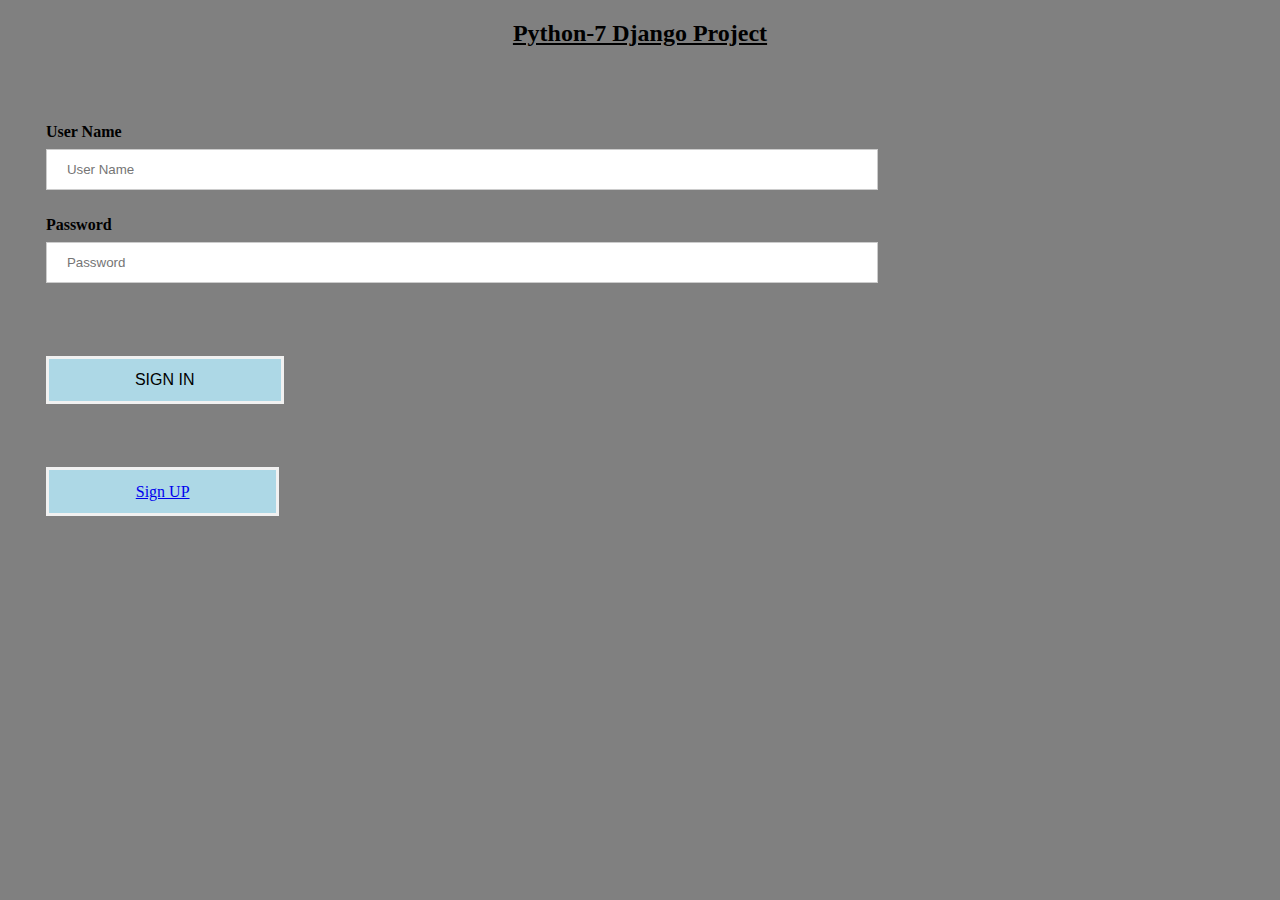
<file: index.html>
<!DOCTYPE html>
<html lang="en" dir="ltr">
  <head>
    <meta charset="utf-8">
    <title>Login</title>
    <link rel="stylesheet" href="css.css">
    <script type="text/javascript" src="js.js"> </script>
  </head>
  <body>



    <h2><center><u>Python-7 Django Project </u></center></h2>
    <br>
    <div class="Login">
      <form class="login" action="loginn.html" method="post">
        <label for="Name"><b>User Name</b></label>
        <br>
        <input type="text" name="Name" value="" placeholder="User Name" required>


         <br>
         <br>
         <label for="pwd"><b>Password</b></label><br>
        <input type="password" name="pwd" value="" placeholder="Password" required >
           <br><br>
        <button type="submit" name="button1" >SIGN IN</button>


      </form>

     <div class="linked">
       <a href="signup.html">Sign UP</a>

     </div>
    </div>



  </body>

</html>
</file>
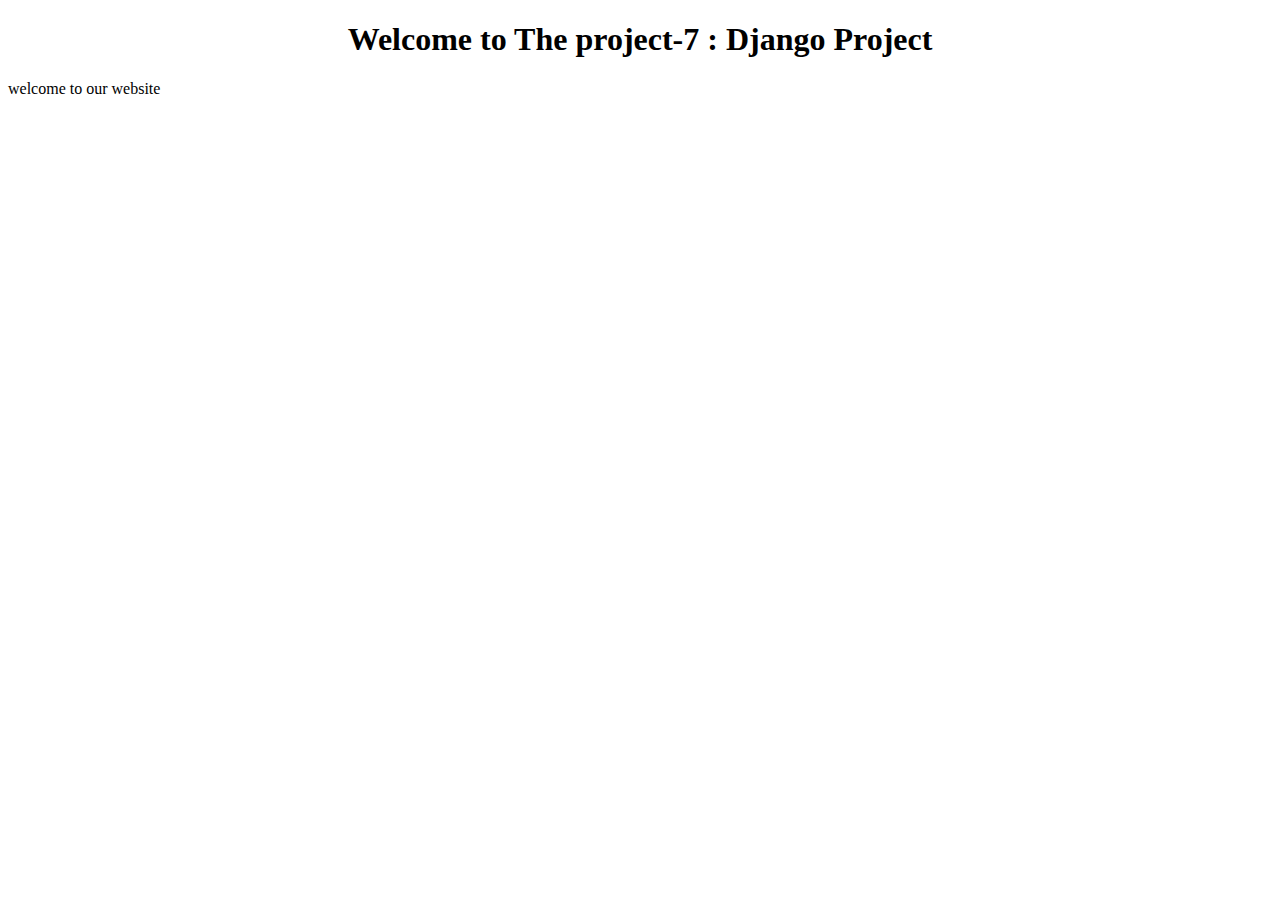
<file: Login page/index.html>
<!DOCTYPE html>
<html lang="en" dir="ltr">
  <head>
    <meta charset="utf-8">
    <title>Django Project</title>
  </head>
  <body>
    <h1><center>Welcome to The project-7 : Django Project</center></h1>
    <p>
      welcome to our website
      </p>
  </body>
</html>
</file>
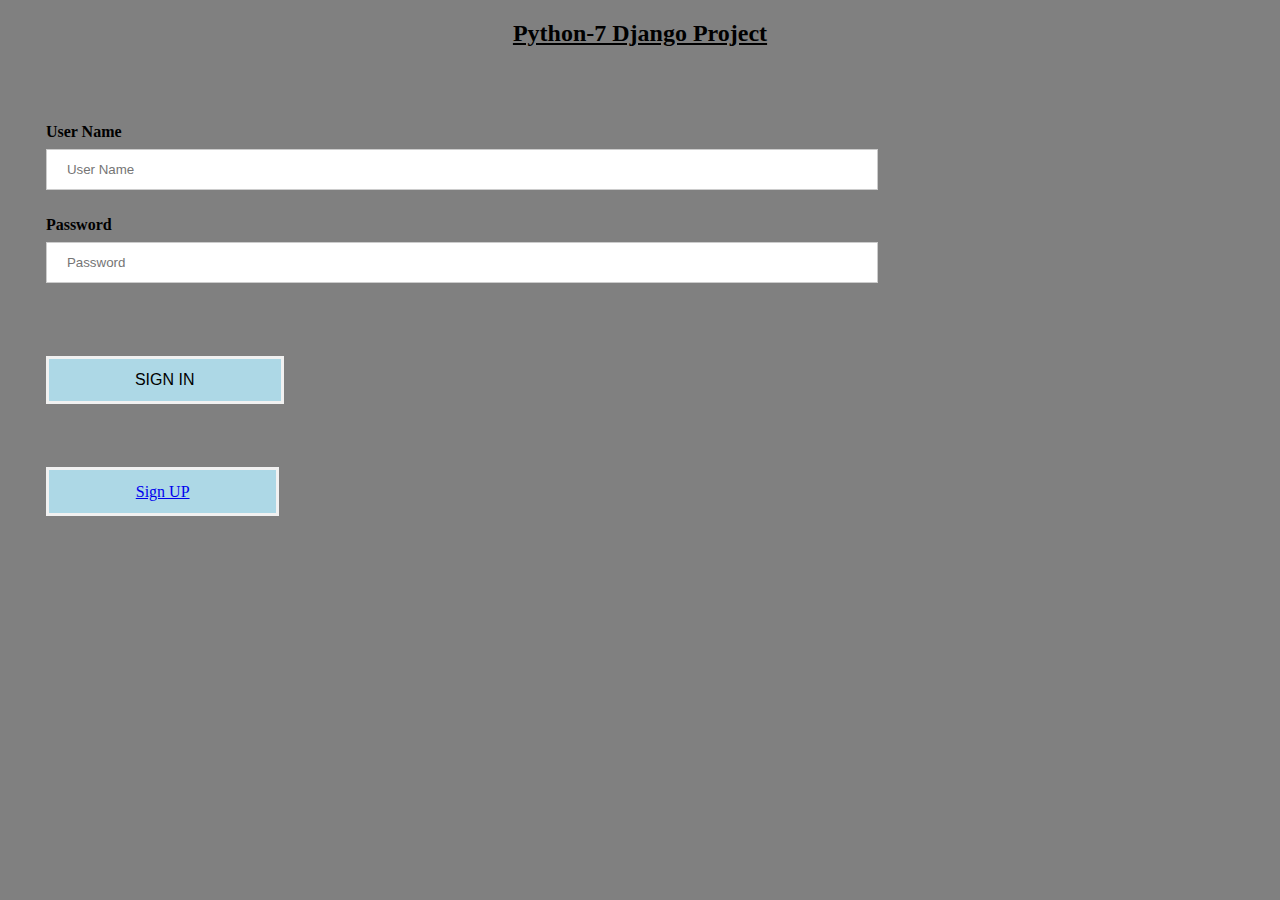
<file: login.html>
<!DOCTYPE html>
<html lang="en" dir="ltr">
  <head>
    <meta charset="utf-8">
    <title>Login</title>
    <link rel="stylesheet" href="css.css">
    <script type="text/javascript" src="js.js"> </script>
  </head>
  <body>



    <h2><center><u>Python-7 Django Project </u></center></h2>
    <br>
    <div class="Login">
      <form class="login" action="index.html" method="post">
        <label for="Name"><b>User Name</b></label>
        <br>
        <input type="text" name="Name" value="" placeholder="User Name" required>


         <br>
         <br>
         <label for="pwd"><b>Password</b></label><br>
        <input type="password" name="pwd" value="" placeholder="Password" required >
           <br><br>
        <button type="submit" name="button1" >SIGN IN</button>


      </form>

     <div class="linked">
       <a href="signup.html">Sign UP</a>

     </div>
    </div>



  </body>

</html>
</file>
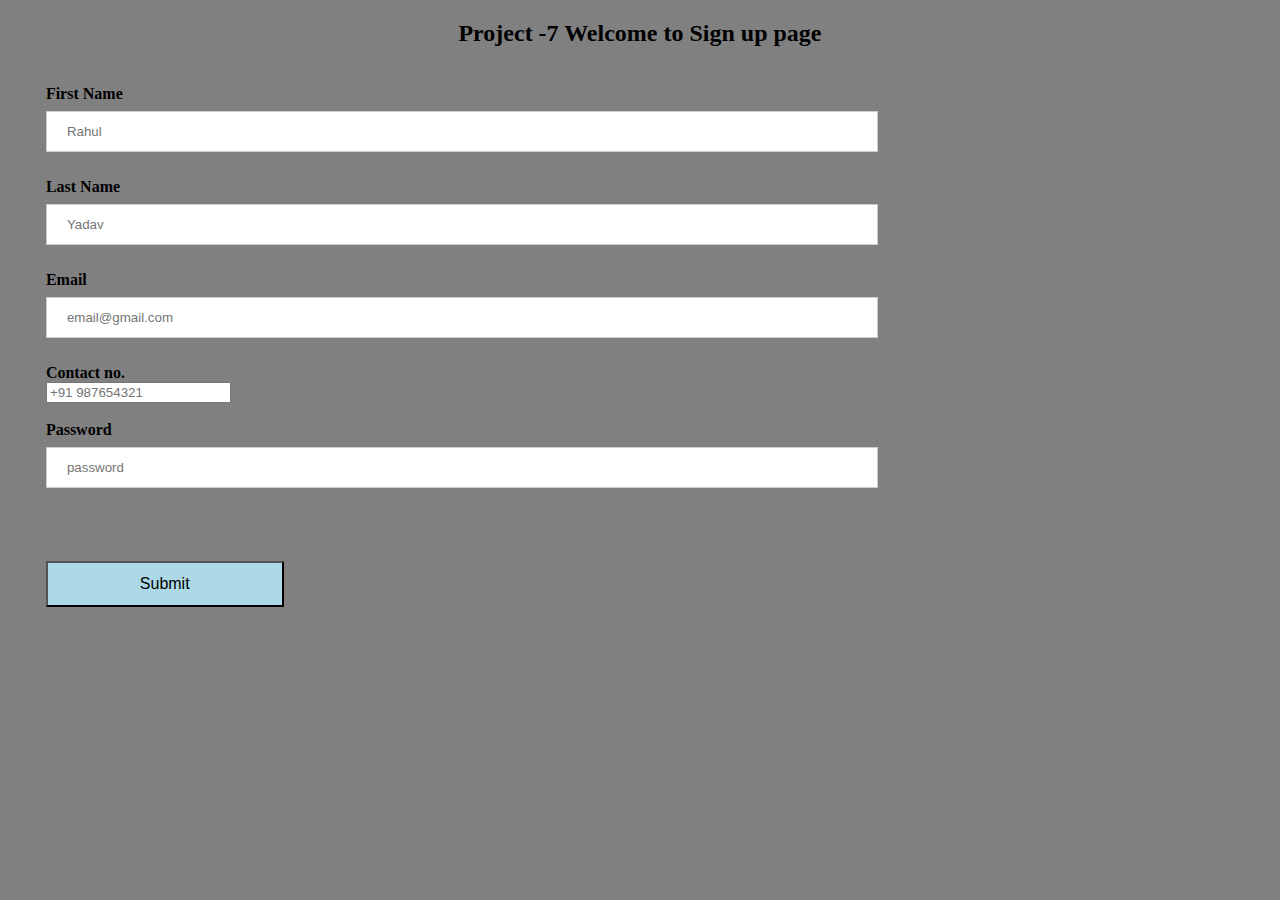
<file: signup.html>
<!DOCTYPE html>
<html lang="en" dir="ltr">
  <head>
    <meta charset="utf-8">
    <title>SIGN UP</title>
    <script type="text/javascript"src="js.js"></script>
    <link rel="stylesheet" href="css1.css">

  </head>
  <body>
    <h2><center> Project -7 Welcome to Sign up page</center></h2>
    <form class="signup" action="index.html" method="post">
      <label for="fname"><b>First Name</b></label><br>
      <input type="text" name="fname" value=""  placeholder="Rahul" required>
      <br>
      <br>
      <label for="lname"><b>Last Name</b></label><br>
      <input type="text" name="lname" value="" placeholder="Yadav" required>
  <br>
  <br>
       <label for="email"><b>Email</b></label><br>
      <input type="email" name="email" value=""placeholder="email@gmail.com" required >
      <br><br>
      <label for="mobile"><b>Contact no.</b></label><br>
      <input type="tel" name="mobile" value=""placeholder="+91 987654321" required >
      <br><br>
      <label for="password"><b>Password</b></label><br>
      <input type="password" name="password" value="" placeholder="password" required >
      <br><br>
      <button type="submit" name="button" >Submit</button>
    </form>
  </body>
</html>
</file>
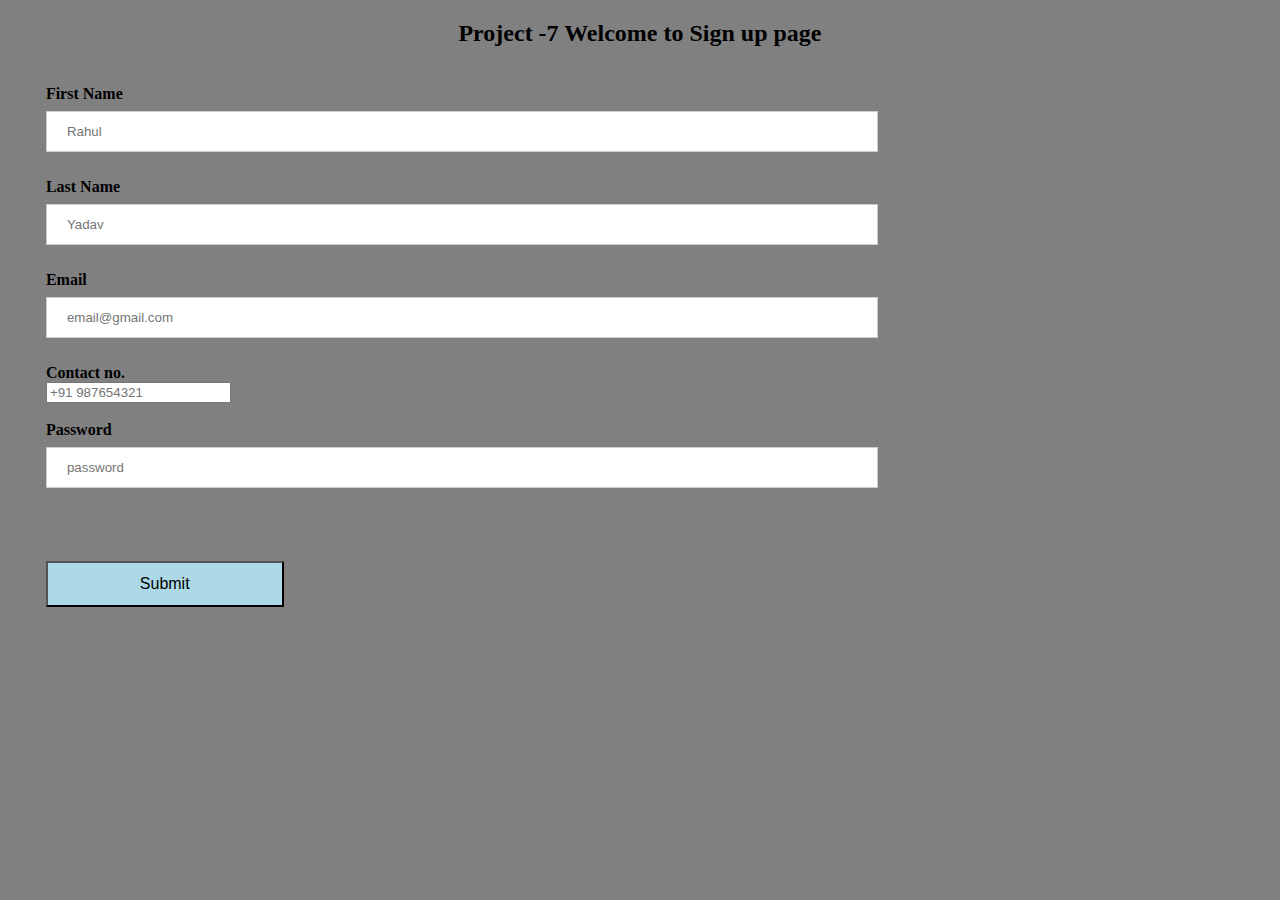
<file: Login page/signup.html>
<!DOCTYPE html>
<html lang="en" dir="ltr">
  <head>
    <meta charset="utf-8">
    <title>SIGN UP</title>
    <script type="text/javascript"src="js.js"></script>
    <link rel="stylesheet" href="css1.css">

  </head>
  <body>
    <h2><center> Project -7 Welcome to Sign up page</center></h2>
    <form class="signup" action="login.html" method="post">
      <label for="fname"><b>First Name</b></label><br>
      <input type="text" name="fname" value=""  placeholder="Rahul" required>
      <br>
      <br>
      <label for="lname"><b>Last Name</b></label><br>
      <input type="text" name="lname" value="" placeholder="Yadav" required>
  <br>
  <br>
       <label for="email"><b>Email</b></label><br>
      <input type="email" name="email" value=""placeholder="email@gmail.com" required >
      <br><br>
      <label for="mobile"><b>Contact no.</b></label><br>
      <input type="tel" name="mobile" value=""placeholder="+91 987654321" required >
      <br><br>
      <label for="password"><b>Password</b></label><br>
      <input type="password" name="password" value="" placeholder="password" required >
      <br><br>
      <button type="submit" name="button" >Submit</button>
    </form>
  </body>
</html>
</file>
<file: css.css>
body{
   /*background-color:#808080 */


  background:gray
}

input[type=text], input[type=password],input[type=Email] {
  width: 70%;
  padding: 12px 20px;
  margin: 8px 0;
  display: inline-block;
  border: 1px solid #ccc;
  box-sizing: border-box;
}
form {
/*  border: 3px solid #f1f1f1;  */
  padding: 1%;
  margin:2%;
}
h2{
  
  width: 100%;
}
button{
  margin-top:4%;
 margin-right: 4%;
  border:3px solid #f1f1f1;
  background:#ADD8E6;
  padding: 1%;
  text-align: center;
  font-size: 100%;
  width: 20%;
}
.linked{
  margin-top:4%;
 margin-right: 4%;
  border:3px solid #f1f1f1;
  background:#ADD8E6;
  padding: 1%;
  text-align: center;
  font-size: 100%;
  width: 16%;
  margin-left: 3%;
}
</file>
<file: css1.css>
body{
  background-color: #808080;
}

input[type=text], input[type=password],input[type=Email],input[type=number] {
  width: 70%;
  padding: 12px 20px;
  margin: 8px 0;
  display: inline-block;
  border: 1px solid #ccc;
  box-sizing: border-box;
}

button{
  margin-top:4%;
   margin-left: 5%
  border:3px solid #f1f1f1;
  background:#ADD8E6;
  padding: 1%;
  text-align: center;
  font-size: 100%;
  width: 20%;

}
form {
/*  border: 3px solid #f1f1f1;  */
  padding: 1%;
  margin:2%;
}
</file>
<file: Login page/css1.css>
body{
  background-color: #808080;
}

input[type=text], input[type=password],input[type=Email],input[type=number] {
  width: 70%;
  padding: 12px 20px;
  margin: 8px 0;
  display: inline-block;
  border: 1px solid #ccc;
  box-sizing: border-box;
}

button{
  margin-top:4%;
   margin-left: 5%
  border:3px solid #f1f1f1;
  background:#ADD8E6;
  padding: 1%;
  text-align: center;
  font-size: 100%;
  width: 20%;

}
form {
/*  border: 3px solid #f1f1f1;  */
  padding: 1%;
  margin:2%;
}
</file>
